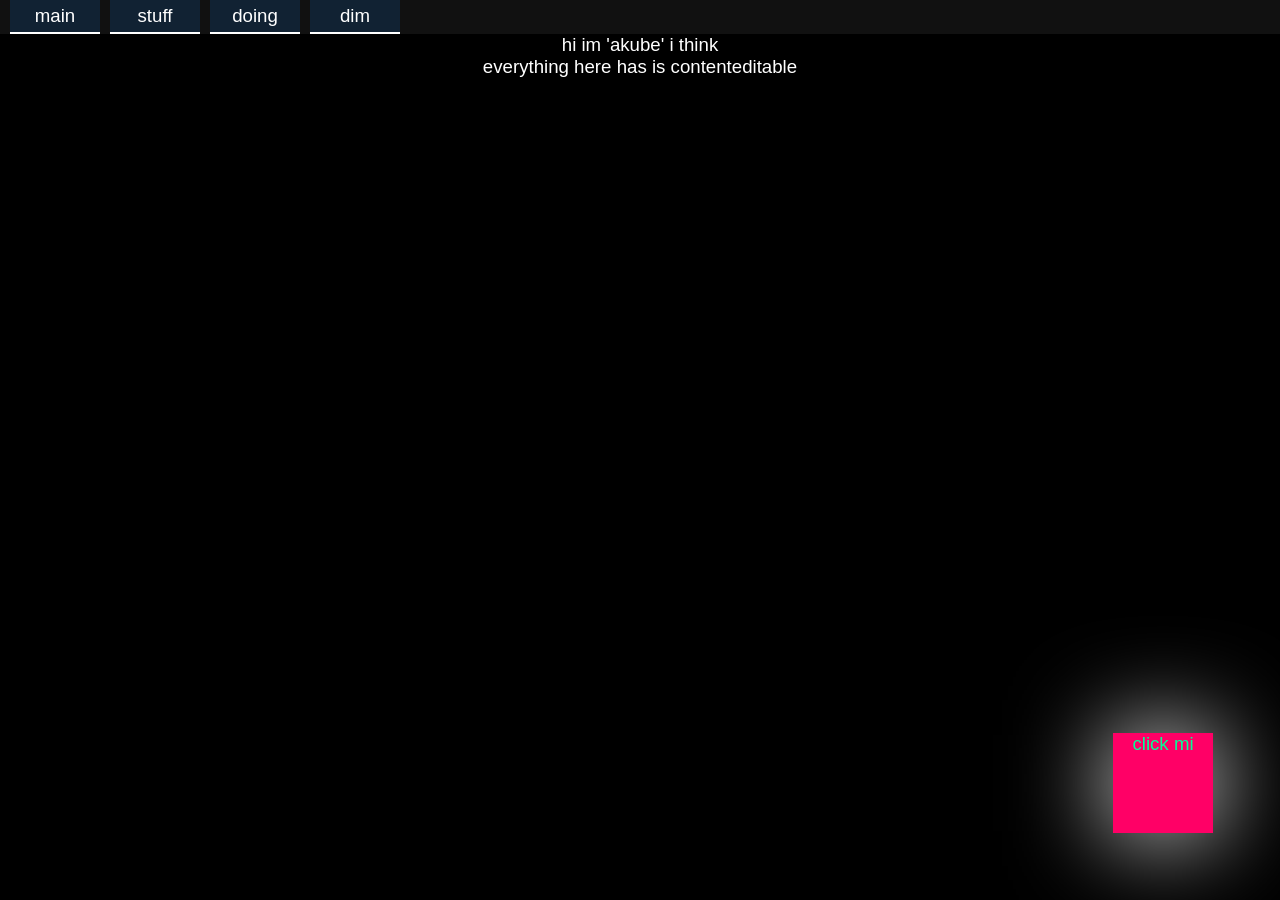
<file: index.html>
<!DOCTYPE html>

<html>
    <head>
        <title>aaa</title>
        <link href="main.css" rel="stylesheet">
    </head>

    <body spellcheck="false" contenteditable>
        <script src="imports.js"></script>
        <div class="container" id="container">
            <p class="victim">
                hi im 'akube' i think
                <br>
                everything here has is contenteditable
            </p>
        </div>

        <script src="objectify.js"></script>
        <script src="main.js"></script>
    </body>
</html>
</file>
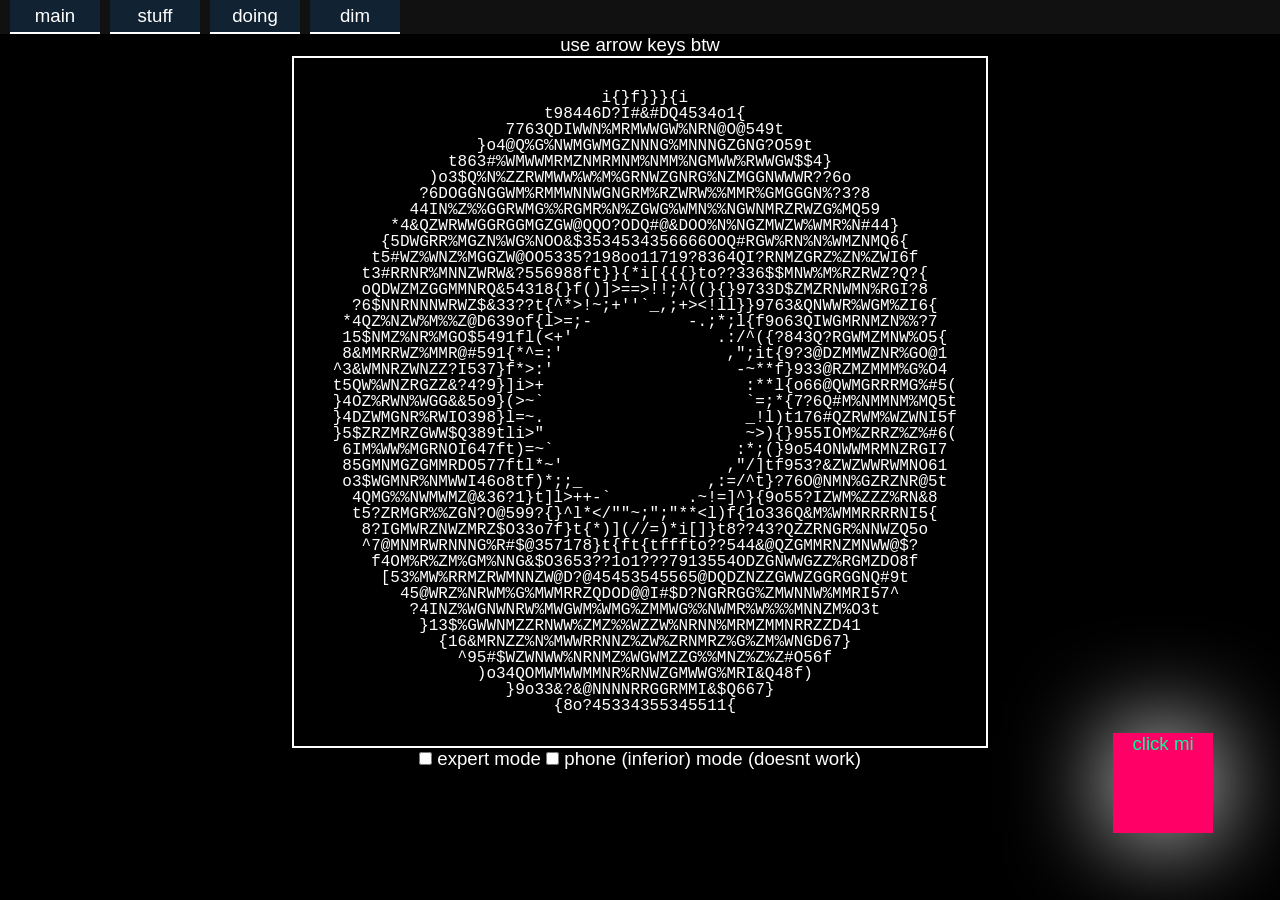
<file: dim.html>
<!DOCTYPE html>

<html>
    <head>
        <title>donut</title>
        <link href="main.css" rel="stylesheet">
        <link href="dim.css" rel="stylesheet">
    </head>

    <body spellcheck="false" contenteditable>
        <script src="imports.js"></script>
        <div class="container" id="container">
            <p class="victim">
                use arrow keys btw
            </p>
            <div class="canvascontainer" contenteditable="false">
                <div id="canvas" class="asciicanvas" contenteditable="true"></div>
                <canvas id="canvasel" width="700" height="700"></canvas>
            </div>
            <div id="editsurfacewrapper" contenteditable="false">
                <div id="editsurface" contenteditable="true"></div><br>
                <div><input type="text" id="editulowerbound"> &leq; u &leq; <input type="text" id="edituupperbound">; step = <input type="text" id="editustep"></div>
                <div><input type="text" id="editvlowerbound"> &leq; v &leq; <input type="text" id="editvupperbound">; step = <input type="text" id="editvstep"></div>
                <div>camerapos = <input type="text" id="editcamerapos"></div>
                <div id="buttons">
                    <input type="checkbox" id="shadingtoggle" checked="true">
                    <label for="shadingtoggle">shading</label>
                    <input type="checkbox" id="flipshadingtoggle" checked="false">
                    <label for="flipshadingtoggle">flip shading</label>
                    <input type="checkbox" id="absshadingtoggle" checked="false">
                    <label for="absshadingtoggle">absolute shading</label>
                    <input type="button" value="update" id="updatecanvas">
                </div>
            </div>
            <input type="checkbox" id="canvaseltoggle">
            <label for="canvaseltoggle">expert mode</label>
            <input type="checkbox" id="mobiletoggle">
            <label for="mobiletoggle">phone (inferior) mode (doesnt work)</label>
            <br>
            <div id="mobilewrapper" contenteditable="false">
                <input type="button" contenteditable="false" class="mobilebutton" id="mobilebuttonup">
                <input type="button" contenteditable="false" class="mobilebutton" id="mobilebuttondown">
                <input type="button" contenteditable="false" class="mobilebutton" id="mobilebuttonleft">
                <input type="button" contenteditable="false" class="mobilebutton" id="mobilebuttonright">
            </div>
        </div>

        <script src="objectify.js"></script>
        <script src="main.js"></script>
        <script src="dim.js"></script>
    </body>
</html>
</file>
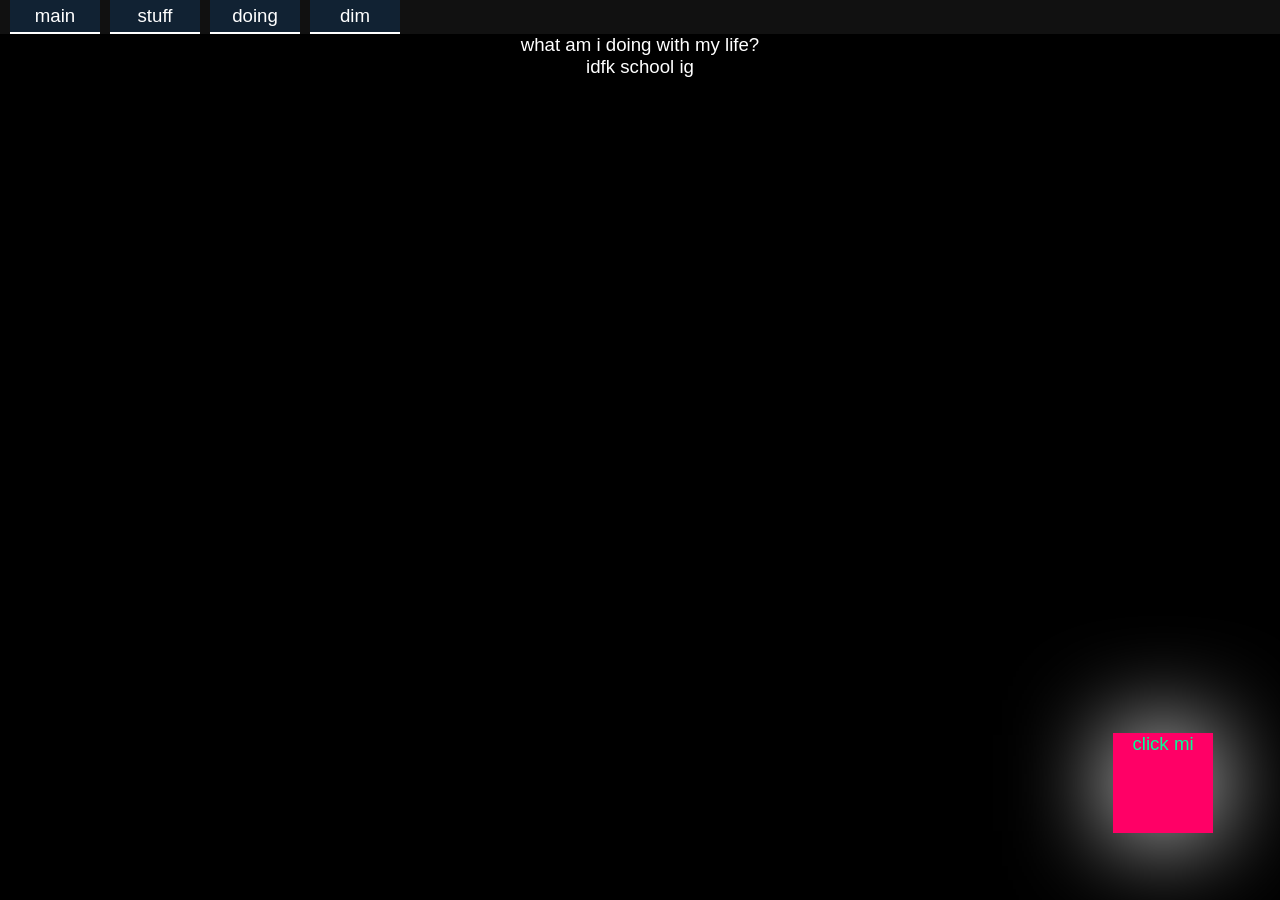
<file: doing.html>
<!DOCTYPE html>

<html>
    <head>
        <title>aaa</title>
        <link href="main.css" rel="stylesheet">
    </head>

    <body spellcheck="false" contenteditable>
        <script src="imports.js"></script>
        <div class="container" id="container">
            <p class="victim">
                what am i doing with my life?
                <br>
                idfk school ig
            </p>
        </div>

        <script src="objectify.js"></script>
        <script src="main.js"></script>
    </body>
</html>
</file>
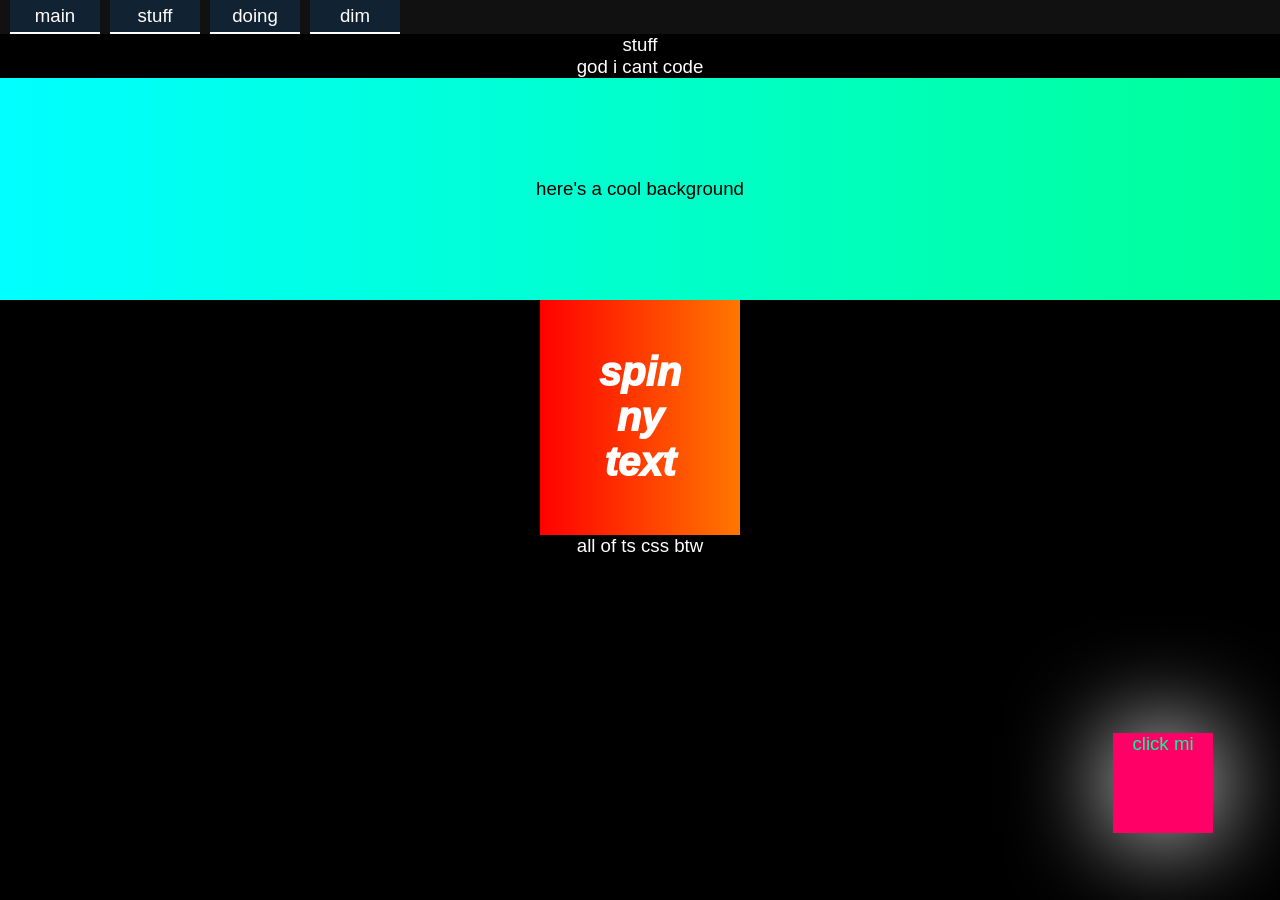
<file: stuff.html>
<!DOCTYPE html>

<html>
    <head>
        <title>aaa</title>
        <link rel="stylesheet" href="stuff.css">
        <link rel="stylesheet" href="main.css">
    </head>

    <body spellcheck="false" contenteditable="true">
        <script src="imports.js"></script>
        <div class="container" id="container">
            <p class="victim">
                stuff
                <br>
                god i cant code
            </p>
            <p id="coolbg">
                here's a cool background
                <br>
            </p>
            <div id="coolperspectivewrapper">
                <p id="coolperspective">
                    spinny text
                </p>
            </div>
            <p class="victim">
                all of ts css btw
            </p>
        </div>

        <script src="objectify.js"></script>
        <script src="main.js" defer></script>
    </body>
</html>
</file>
<file: main.css>
body, html {
    background-color: #000;
    height: 100%;
    width: 100%;
    /* overflow: hidden; */
}

body {
    display: flex;
    flex-direction: column;
}

* {
    color: white;
    font-family: sans-serif;
    font-size: 14pt;
    margin: auto;
    width: fit-content;
    text-align: center;
    margin-top: 0;
    margin-bottom: 0;
}

:focus {
    outline: none;
    border: none;
}

input[type="button"] {
    background-color: #666;
    border: none;
    width: auto;
    &:hover {
        background-color: #333;
    }
}

input[type="text"] {
    background-color: #000;
    border: 1px solid #00f;
    border-radius: 2px;
    width: 200px;
    font-family: monospace;
}

.navbar {
    display: grid;
    grid-template-columns: repeat(4, 100px);
    margin-left: 0;
    width: 100%;
    background-color: #111;
}

.tab {
    padding: 5px;
    width: auto;
    margin: 0;
    margin-left: 10px;
    background-color: #123;
    border-bottom: 2px solid #fff;
    &:hover {
        cursor: pointer;
    }
}

.object {
    background-color: #fff;
    z-index: 67;
    color: #000;
    /* position: absolute; */
    position: fixed;
    &:hover {
        cursor: grab;
    }
}

.container {
    flex-grow: 1;
    width: auto;
    margin: 0;
    justify-content: flex-start;
}

.objectifier {
    width: 100px;
    height: 100px;
    background-color: #f06;
    color: #0f9;
    position: absolute;
    bottom: 67px;
    right: 67px;
    box-shadow:
        0px 0px 100px 0px #fff;
}

.unselectable {
    -webkit-touch-callout: none;
    -webkit-user-select: none;
    -khtml-user-select: none;
    -moz-user-select: none;
    -ms-user-select: none;
    user-select: none;
}
</file>
<file: dim.css>
canvas {
    image-rendering: pixelated;
    background-color: #000;
    border: 1px solid #0f0;
    display: none;
}

br {
    display: block;
    content: "";
    margin: 0;
}

.asciicanvas {
    border: 2px solid #fff;
    padding: 0;
    font-size: 16px;
    line-height: 1;
    height: fit-content;
    width: fit-content;
    margin: auto;
    font-family: 'Courier New', Courier, monospace;
    text-align: left;
    display: block;
}

.canvascontainer {
    display: flex;
    flex-direction: row;
}

#editsurface {
    width: max(200px, min-content);
    height: max(100px, min-content);
    font-family: monospace;
    margin: auto;
    text-align: left;
    display: inline-block;

    &>br {
        display: unset;
        content: "\n";
        margin: 0;
    }
}

#editsurfacewrapper {
    display: none;
    flex-direction: column;
    border: 1px solid #90f;
    width: max(200px, min-content);
    height: max(100px, min-content);
    text-align: left;
}

#mobilewrapper {
    margin-top: 20px;
    display: none;
    width: 200px;
    height: 200px;
    grid: repeat(3) repeat(3);
}

.mobilebutton {
    width: 67px !important;
    height: 67px;
}

#mobilebuttonup {
    grid-row: 1;
    grid-column: 2;
}

#mobilebuttondown {
    grid-row: 3;
    grid-column: 2;
}

#mobilebuttonleft {
    grid-row: 2;
    grid-column: 1;
}

#mobilebuttonright {
    grid-row: 2;
    grid-column: 3;
}
</file>
<file: stuff.css>
/*
        WHY THE HELL IS CSS HARDER THAN MAKING A COLLISION ENGINE THING IN JAVASCRIPT ITS LIT 5AM I CANT GET IT TO WORK
*/

#coolbg {
    background: linear-gradient(to right, #0ff, #0f9);
    padding-top: 100px;
    padding-bottom: 100px;
    color: #000;
    width: 100%;
}

#coolperspective {
    /* transform: perspective(5cm); */
    /* perspective: 5cm; */
    background: linear-gradient(to right, #f00, #f70);
    padding: 50px;
    font-style: oblique;
    font-weight: 1000;
    font-size: 30pt;
    width: 100px;
    animation: rotate 0.5s linear infinite;
}

#coolperspectivewrapper {
    perspective: 5cm;
}

.container {
    /* perspective: 5cm; */
    /* transform: perspective(5cm); */
    display: flex;
    flex-direction: column;
    justify-content: center;
    align-items: center;
}

@keyframes rotate {
    0% {
        transform: rotate3d(0, 0, 0, 0deg);
        color: #f00;
    }

    16.67% {
        color: #ff0;
    }

    33.33% {
        color: #0f0;
    }

    50% {
        color: #0ff;
    }

    66.67% {
        color: #00f;
    }

    83.33% {
        color: #f0f;
    }

    100% {
        transform: rotate3d(1, 1, 1, 360deg);
        color: #f00;
    }
}
</file>
